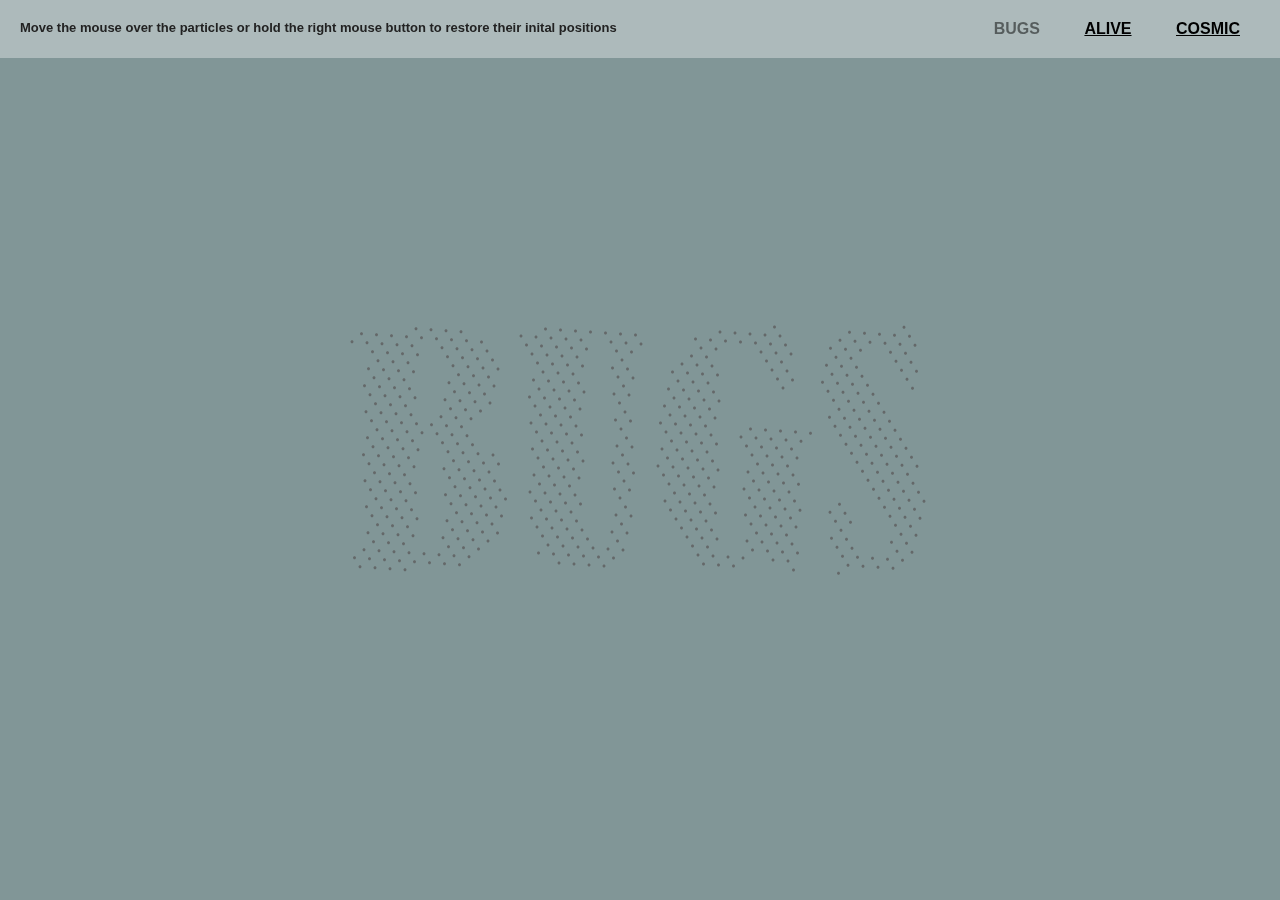
<file: index.html>
<html>
  <head>
    <meta charset="utf-8">
    <meta name="viewport" width=device-width, initial-scale=1.0, maximum-scale=1.0, user-scalable=0>
    <link rel="stylesheet" type="text/css" href="style.css">
    <script src="libraries/p5.js"></script>
    <script src="bugs.js"></script>
    <script src="particles.js"></script>
  </head>
  <body>
    <div class="header">
      <div class="links">
        <a class="selected" href="https://buseca.github.io/natural-particles/index.html">BUGS</a>
        <a href="https://buseca.github.io/natural-particles/alive.html">ALIVE</a>
        <a href="https://buseca.github.io/natural-particles/cosmic.html">COSMIC</a>
      </div>
      <p>Move the mouse over the particles or hold the right mouse button to restore their inital positions</p>
    </div>
  </body>
</html>
</file>
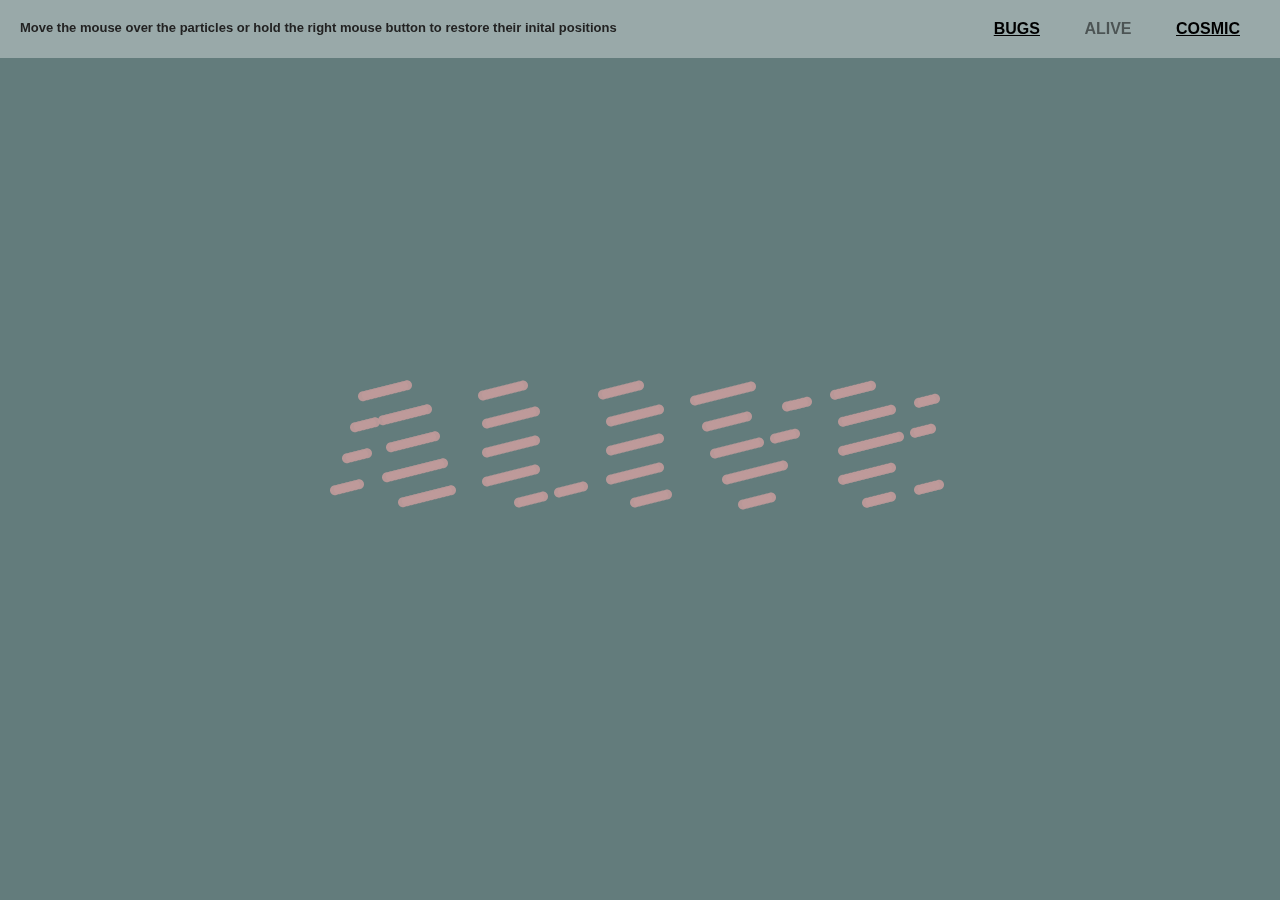
<file: alive.html>
<html>
  <head>
    <meta charset="utf-8">
    <meta name="viewport" width=device-width, initial-scale=1.0, maximum-scale=1.0, user-scalable=0>
    <link rel="stylesheet" type="text/css" href="style.css">
    <script src="libraries/p5.js"></script>
    <script src="alive.js"></script>
    <script src="particles.js"></script>
  </head>
  <body>
    <div class="header">
      <div class="links">
        <a href="https://buseca.github.io/natural-particles/index.html">BUGS</a>
        <a class="selected" href="https://buseca.github.io/natural-particles/alive.html">ALIVE</a>
        <a href="https://buseca.github.io/natural-particles/cosmic.html">COSMIC</a>
      </div>
      <p>Move the mouse over the particles or hold the right mouse button to restore their inital positions</p>
    </div>
  </body>
</html>
</file>
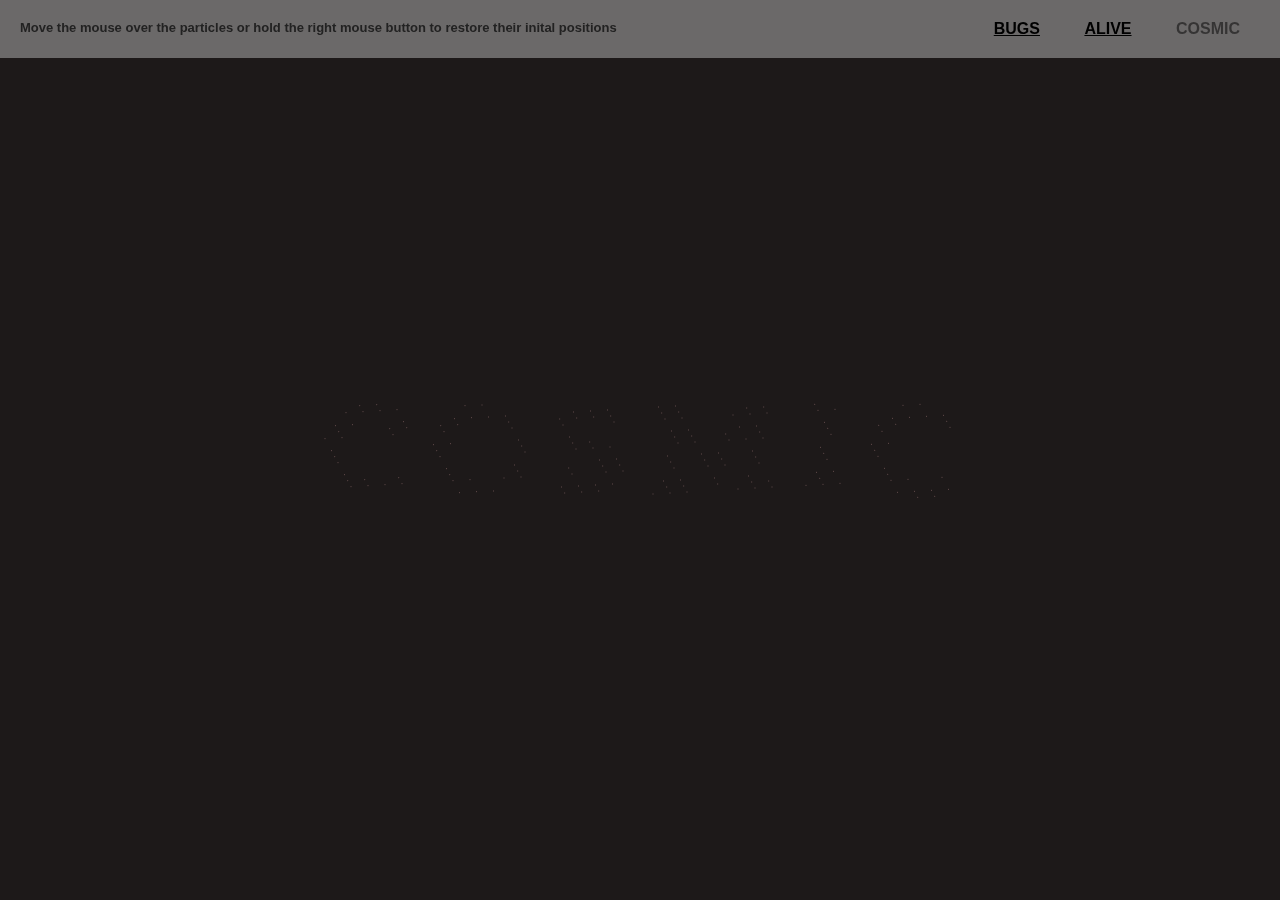
<file: cosmic.html>
<html>
  <head>
    <meta charset="utf-8">
    <meta name="viewport" width=device-width, initial-scale=1.0, maximum-scale=1.0, user-scalable=0>
    <link rel="stylesheet" type="text/css" href="style.css">
    <script src="libraries/p5.js"></script>
    <script src="cosmic.js"></script>
    <script src="particles.js"></script>
  </head>
  <body>
    <div class="header">
      <div class="links">
        <a href="https://buseca.github.io/natural-particles/index.html">BUGS</a>
        <a href="https://buseca.github.io/natural-particles/alive.html">ALIVE</a>
        <a class="selected" href="https://buseca.github.io/natural-particles/cosmic.html">COSMIC</a>
      </div>
      <p>Move the mouse over the particles or hold the right mouse button to restore their inital positions</p>
    </div>
  </body>
</html>
</file>
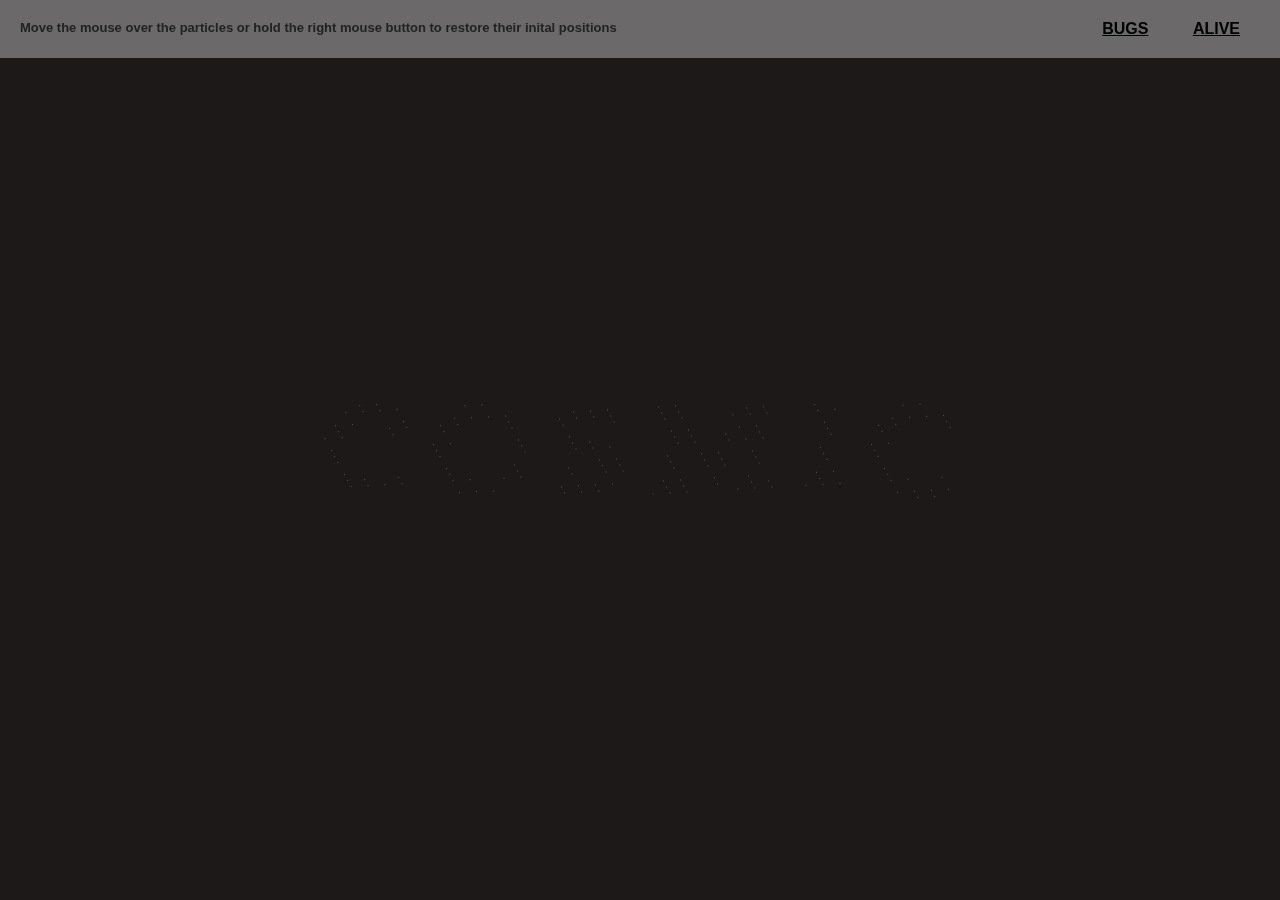
<file: starlight.html>
<html>
  <head>
    <meta charset="utf-8">
    <meta name="viewport" width=device-width, initial-scale=1.0, maximum-scale=1.0, user-scalable=0>
    <link rel="stylesheet" type="text/css" href="style.css">
    <script src="libraries/p5.js"></script>
    <script src="starlight.js"></script>
    <script src="particles.js"></script>
  </head>
  <body>
    <div class="header">
      <div class="links">
        <a href="https://buseca.github.io/natural-particles/index.html">BUGS</a>
        <a href="https://buseca.github.io/natural-particles/alive.html">ALIVE</a>
      </div>
      <p>Move the mouse over the particles or hold the right mouse button to restore their inital positions</p>
    </div>
  </body>
</html>
</file>
<file: style.css>
* {
  box-sizing: border-box;
  padding: 0;
  margin: 0;
  font-family: arial, helvetica;
}
.header {
  position: absolute;
  top: 0;
  left: 0;
  width: 100%;
  background-color: rgba(255,255,255,0.35);
  padding: 0px;
}
p {
  float: left;
  padding: 20px;
  font-size: 13px;
  font-weight: bold;
  color: #222;
}
.links {
  float: right;
  margin-top: 0;
  margin-right: 10;
  padding: 20px;
}
a {
  color: black;
  font-size: 16px;
  font-weight: bold;
  margin-left: 20px;
  padding: 10px;
}
a.selected {
  opacity: 0.5;
  text-decoration: none;
  cursor: none;
}
</file>
